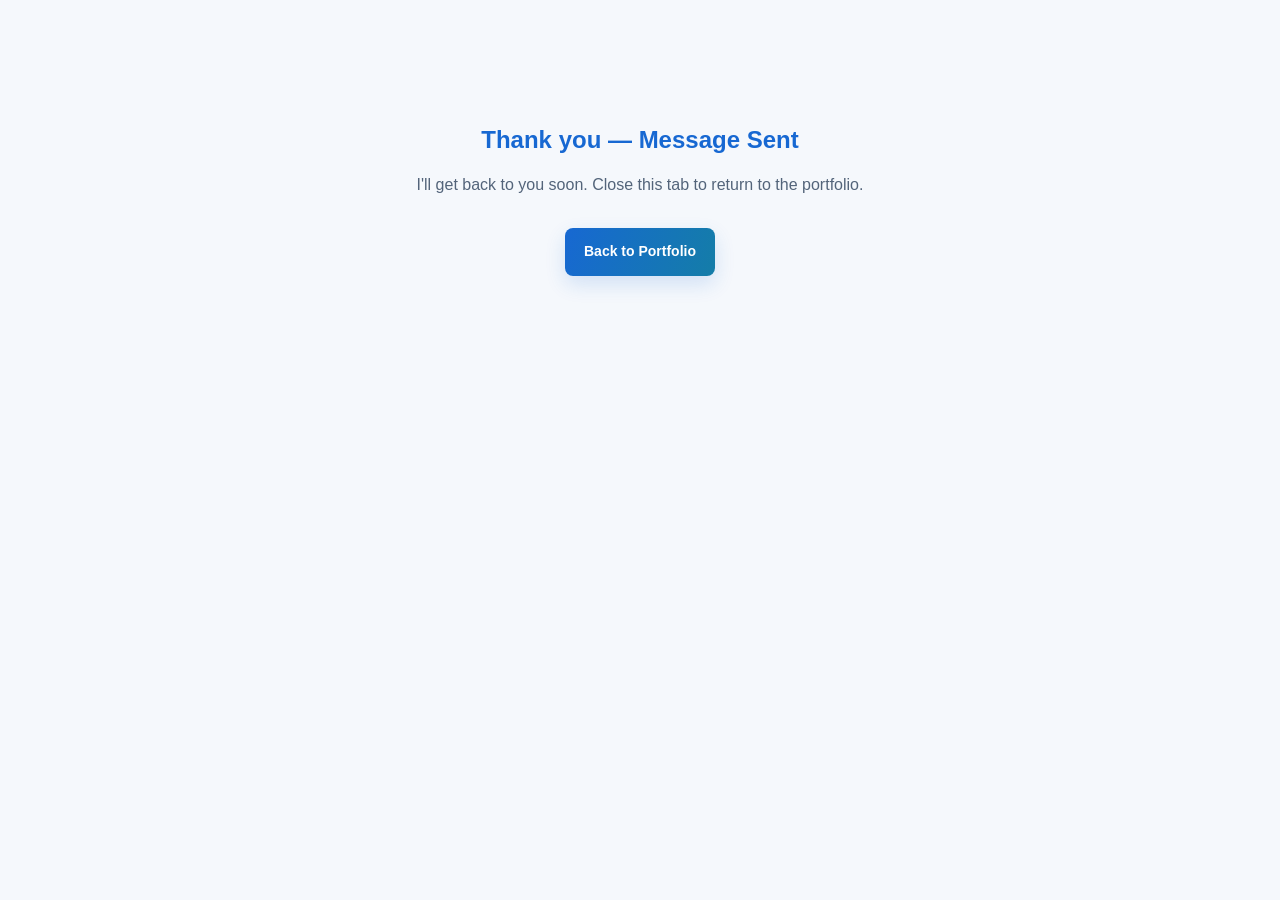
<file: success.html>
<!DOCTYPE html>
<html lang="en">
<head>
<meta charset="UTF-8">
<meta name="viewport" content="width=device-width, initial-scale=1.0">
<title>Message Sent</title>
<link rel="stylesheet" href="style.css">
</head>
<body>
<section style="padding:120px 10%;text-align:center;">
<h1 style="color:var(--primary);">Thank you — Message Sent</h1>
<p style="color:var(--text-light);margin-top:12px;">I'll get back to you soon. Close this tab to return to the portfolio.</p>
<a href="index.html" class="btn primary" style="margin-top:30px;display:inline-block;">Back to Portfolio</a>
</section>
</body>
</html>
</file>
<file: style.css>
/* ===========================
   ROOT VARIABLES
=========================== */

:root{
    --primary:#1768d2;
    --secondary:#6554c0;
    --accent:#0799a8;
    --bg:#f5f8fc;
    --card:#ffffff;
    --text:#122239;
    --text-light:#53647a;
    --muted:#758399;
    --border:#dce5ef;
    --glass:rgba(255,255,255,.82);
    --shadow:0 12px 34px rgba(27,52,84,.08);
    --content-width:1180px;
}

body.dark{
    --primary:#72b7ff;
    --secondary:#a69bf2;
    --accent:#62d4d7;
    --bg:#0d1724;
    --card:#142233;
    --text:#edf4fb;
    --text-light:#b0bfd0;
    --muted:#91a2b5;
    --border:#26394d;
    --glass:rgba(20,34,51,.88);
    --shadow:0 18px 40px rgba(0,0,0,.24);
}

/* ===========================
   GLOBAL
=========================== */

*{
    margin:0;
    padding:0;
    box-sizing:border-box;
    scroll-behavior:smooth;
}

body{
    font-family:'Poppins',sans-serif;
    background:var(--bg);
    color:var(--text);
    transition:.28s;
    overflow-x:hidden;
    -webkit-font-smoothing:antialiased;
    -moz-osx-font-smoothing:grayscale;
}

img{
    width:100%;
    display:block;
}

a{
    text-decoration:none;
}

section{
    padding:90px 10%;
}

.section-title{
    text-align:center;
    margin-bottom:60px;
}

.section-title h2{
    font-size:40px;
    color:var(--primary);
}

.section-title p{
    color:var(--text-light);
    margin-top:8px;
}

/* ===========================
   NAVBAR
=========================== */

header{
    position:fixed;
    top:0;
    left:0;
    width:100%;
    z-index:999;
    backdrop-filter:blur(10px);
    background:linear-gradient(180deg, rgba(255,255,255,0.6), rgba(255,255,255,0.4));
    border-bottom:1px solid rgba(16,24,40,0.04);
}

body.dark header{
    background:linear-gradient(180deg, rgba(7,16,40,0.7), rgba(7,16,40,0.5));
    border-bottom:1px solid rgba(255,255,255,0.04);
}

.navbar{

display:flex;
justify-content:space-between;
align-items:center;
padding:20px 10%;

}

.logo{

font-size:28px;
font-weight:700;
color:var(--primary);

}

.logo span{

color:var(--accent);

}

.nav-links{

display:flex;
list-style:none;
gap:30px;

}

.nav-links a{

font-weight:600;
color:var(--text);
transition:color .25s, transform .18s;
padding:6px 8px;
border-radius:8px;
}

.nav-links a:hover{

color:var(--primary);
transform:translateY(-2px);
}

.nav-links a.active{
  color:var(--primary);
  box-shadow:inset 0 -2px 0 var(--primary);
}

.nav-icons{

display:flex;
align-items:center;
gap:15px;

}

#theme-toggle{

width:45px;
height:45px;
border:none;
border-radius:50%;
cursor:pointer;
background:var(--card);
box-shadow:var(--shadow);
font-size:18px;
color:var(--primary);

}

.menu-btn{

display:none;
font-size:28px;
cursor:pointer;

}

/* ===========================
   HERO
=========================== */

.hero{
    position:relative;
    min-height:100vh;
    padding:120px 6%;
}

.hero-inner{
    position:relative;
    z-index:1;
    display:grid;
    grid-template-columns:1fr minmax(280px,420px);
    gap:58px;
    align-items:center;
    max-width:1240px;
    margin:0 auto;
}

.hero-blobs{
    position:absolute;
    inset:0;
    pointer-events:none;
    z-index:0;
}

.hero-left{
    max-width:720px;
}

.hero-badge{
    display:inline-flex;
    align-items:center;
    gap:8px;
    background:linear-gradient(90deg, rgba(6,182,212,0.08), rgba(59,130,246,0.04));
    color:var(--primary);
    padding:10px 14px;
    border-radius:999px;
    font-weight:700;
    font-size:13px;
    margin-bottom:18px;
    letter-spacing:.6px;
    backdrop-filter:blur(8px);
    border:1px solid rgba(59,130,246,0.15);
}

.hero-title{
    margin:0 0 18px 0;
    line-height:1.02;
    font-size:46px;
    font-weight:800;
}

.hero-title .muted{
    display:block;
    font-size:17px;
    font-weight:600;
    color:var(--text-light);
    margin-bottom:10px;
}

.hero-title .name{
    display:block;
    font-size:56px;
}

.gradient{
    background:linear-gradient(90deg, #06b6d4, #3b82f6);
    -webkit-background-clip:text;
    -webkit-text-fill-color:transparent;
    background-clip:text;
}

.subtitle-pills{
    display:flex;
    flex-wrap:wrap;
    gap:10px;
    margin-bottom:18px;
}

.pill{
    display:inline-flex;
    align-items:center;
    justify-content:center;
    padding:10px 16px;
    border-radius:999px;
    background:rgba(255,255,255,0.08);
    border:1px solid rgba(255,255,255,0.06);
    color:var(--text);
    font-weight:600;
    box-shadow:0 14px 40px rgba(2,6,23,0.08);
    transition:.3s;
}

.pill.active{
    background:linear-gradient(135deg, rgba(14,165,233,0.18), rgba(59,130,246,0.1));
    border-color:rgba(59,130,246,0.24);
    color:#0f172a;
    transform:translateY(-1px);
}

.hero-description{
    margin-top:0;
    color:var(--text-light);
    max-width:680px;
    font-size:16px;
    line-height:1.75;
}

.hero-buttons{
    margin-top:26px;
    display:flex;
    gap:14px;
    flex-wrap:wrap;
}

.btn{
    padding:14px 28px;
    border-radius:999px;
    font-weight:700;
    transition:.28s ease;
    display:inline-flex;
    align-items:center;
    gap:10px;
}

.primary{
    background:linear-gradient(135deg, var(--primary), var(--secondary));
    color:#fff;
    box-shadow:0 18px 40px rgba(79,70,229,.18);
}

.secondary{
    border:2px solid rgba(59,130,246,0.18);
    color:var(--primary);
    background:rgba(255,255,255,0.08);
}

.btn:hover{
    transform:translateY(-4px);
}

.hero-socials{
    margin-top:28px;
    display:flex;
    gap:14px;
}

.social{
    width:50px;
    height:50px;
    display:inline-flex;
    justify-content:center;
    align-items:center;
    border-radius:50%;
    background:rgba(255,255,255,0.08);
    backdrop-filter:blur(10px);
    border:1px solid rgba(255,255,255,0.08);
    box-shadow:0 12px 28px rgba(2,6,23,0.12);
    color:var(--text);
    transition:.3s ease, box-shadow .3s ease;
    position:relative;
}

.social:hover{
    transform:translateY(-6px);
    box-shadow:0 22px 48px rgba(59,130,246,0.22);
}

.social::after{
    content:attr(data-tooltip);
    position:absolute;
    bottom:-40px;
    left:50%;
    transform:translateX(-50%) scale(0.9);
    opacity:0;
    pointer-events:none;
    background:rgba(15,23,42,0.92);
    color:#fff;
    padding:6px 10px;
    border-radius:999px;
    font-size:12px;
    white-space:nowrap;
    transition:.2s ease;
}

.social:hover::after{
    opacity:1;
    transform:translateX(-50%) scale(1);
}

.social .icon{font-size:18px;}


.blob{
    position:absolute;
    border-radius:50%;
    filter:blur(80px);
    opacity:.65;
}

.b1{
    width:260px;
    height:260px;
    background:radial-gradient(circle at 30% 30%, rgba(59,130,246,0.4), transparent 60%);
    top:10%;
    left:10%;
}

.b2{
    width:220px;
    height:220px;
    background:radial-gradient(circle at 50% 50%, rgba(6,182,212,0.35), transparent 55%);
    bottom:14%;
    right:20%;
}

.b3{
    width:180px;
    height:180px;
    background:radial-gradient(circle at 40% 40%, rgba(59,130,246,0.24), transparent 55%);
    top:38%;
    right:6%;
}

.primary{
    background:linear-gradient(135deg,var(--primary),var(--secondary));
    color:#fff;
    box-shadow:0 18px 40px rgba(79,70,229,.18);
}

.secondary{
    border:2px solid rgba(59,130,246,0.18);
    color:var(--primary);
    background:rgba(255,255,255,0.08);
}

.btn:hover{
    transform:translateY(-4px);
}

/* Disabled GitHub buttons (when repo not available) */
.btn.disabled,
.btn[aria-disabled="true"]{
   opacity:.62;
   pointer-events:none;
   transform:none !important;
   cursor:not-allowed;
}

.btn.disabled:hover{ transform:none; }

/* legacy social-icons block removed to avoid conflict with hero-socials */

/* ===========================
   PROFILE CARD
=========================== */

.profile-card{
    width:390px;
    height:390px;
    margin:auto;
    padding:18px;
    border-radius:28px;
    position:relative;
    background:linear-gradient(180deg, rgba(255,255,255,0.08), rgba(255,255,255,0.04));
    border:1px solid rgba(255,255,255,0.08);
    box-shadow:0 24px 60px rgba(2,6,23,0.22);
    backdrop-filter:blur(14px);
}

.profile-card::before{
    content:'';
    position:absolute;
    inset:8px;
    border-radius:22px;
    background:rgba(59,130,246,0.08);
    filter:blur(28px);
    opacity:0.7;
}

.profile-card .profile-glow{
    position:absolute;
    inset:18px;
    border-radius:20px;
    box-shadow:0 0 90px rgba(14,165,233,0.2), 0 0 150px rgba(59,130,246,0.1);
    pointer-events:none;
}

.profile-card img{
    width:100%;
    height:100%;
    object-fit:cover;
    border-radius:20px;
    position:relative;
    z-index:2;
    transform:translateY(0);
    animation:floating 6s ease-in-out infinite;
    border:5px solid rgba(59,130,246,0.16);
}

@keyframes floating{
    0%{transform:translateY(0) rotate(-1deg);}
    50%{transform:translateY(-12px) rotate(1deg);}
    100%{transform:translateY(0) rotate(-1deg);}
}

/* ===========================
   ABOUT
=========================== */

.about-container{

display:grid;
grid-template-columns:2fr 1fr;
gap:40px;

}

.about-card{

padding:30px;
background:var(--card);
border-radius:18px;
box-shadow:var(--shadow);

}

.about-card p{

line-height:2;
color:var(--text-light);

}

.quick-info{

display:grid;
gap:25px;

}

.info-box{

background:var(--card);
padding:22px;
text-align:center;
border-radius:12px;
box-shadow:var(--shadow);

}

.info-box i{

font-size:35px;
color:var(--primary);
margin-bottom:15px;

}

.info-box h4{

margin-bottom:10px;

}

/* ===========================
   EDUCATION
=========================== */

.timeline{

position:relative;
margin-top:40px;

}

.timeline::before{

content:"";
position:absolute;
left:30px;
top:0;
width:4px;
height:100%;
background:var(--primary);

}

.timeline-item{

display:flex;
margin-bottom:50px;
position:relative;

}

.timeline-icon{

width:60px;
height:60px;
border-radius:50%;
background:var(--primary);
display:flex;
justify-content:center;
align-items:center;
color:#fff;
font-size:22px;
z-index:2;

}

.timeline-content{

margin-left:30px;
background:var(--card);
padding:30px;
border-radius:20px;
box-shadow:var(--shadow);
flex:1;

}

.timeline-content span{

display:inline-block;
margin:15px 0;
color:var(--accent);
font-weight:600;

}
/* ===========================
   SKILLS
=========================== */

.skills-container{
display:grid;
grid-template-columns:repeat(2,1fr);
gap:35px;
}

.skill-card{
background:var(--card);
padding:35px;
border-radius:20px;
box-shadow:var(--shadow);
transition:.3s;
}

.skill-card:hover{
transform:translateY(-8px);
}

.skill-card h3{
margin-bottom:25px;
color:var(--primary);
}

.skill{
margin-bottom:20px;
}

.skill span{
display:block;
margin-bottom:8px;
font-weight:600;
}

.progress{
height:12px;
background:#e2e8f0;
border-radius:50px;
overflow:hidden;
}

.progress div{
height:100%;
background:linear-gradient(90deg,var(--primary),var(--accent));
border-radius:50px;
animation:progress 2s ease;
}

@keyframes progress{
from{
width:0;
}
}

/* ===========================
   PROJECTS
=========================== */

.project-grid{
display:grid;
grid-template-columns:repeat(auto-fit,minmax(340px,1fr));
gap:42px;
}

.project-card{
background:var(--card);
border-radius:14px;
overflow:hidden;
box-shadow:var(--shadow);
transition:transform .28s, box-shadow .28s, border-color .28s;
position:relative;
}

.project-card:hover{
   transform:translateY(-8px) scale(1.004);
   box-shadow:0 18px 40px rgba(79,70,229,0.12), 0 0 18px rgba(124,58,237,0.08);
   border:1px solid rgba(124,58,237,0.08);
}

.project-card:hover::after{
   content:'';
   position:absolute;
   inset:0;
   pointer-events:none;
   border-radius:14px;
   box-shadow:0 0 36px rgba(79,70,229,0.06);
}

/* Project thumbnail wrapper for responsive images, overlay and hover zoom */
.project-thumb{
   position:relative;
   overflow:hidden;
   max-height:260px;
}

.project-thumb img{
   width:100%;
   height:260px;
   object-fit:cover;
   display:block;
   transition:transform .7s cubic-bezier(.2,.8,.2,1);
}

.project-card:hover .project-thumb img{
   transform:scale(1.06);
}

/* dark gradient overlay */
.project-thumb::after{
   content:'';
   position:absolute;
   left:0;right:0;top:0;bottom:0;
   background:linear-gradient(180deg, rgba(0,0,0,0.08), rgba(0,0,0,0.28));
   pointer-events:none;
}

body.dark .project-thumb::after{
   background:linear-gradient(180deg, rgba(0,0,0,0.25), rgba(0,0,0,0.6));
}

/* subtle blurred strip behind project title */
.project-content{ position:relative; }
.project-content h3{ position:relative; z-index:2; display:inline-block; padding:6px 12px; border-radius:8px; }
.project-content h3::before{
   content:'';
   position:absolute;
   left:-6px; right:-6px; top:50%;
   height:44%;
   background:rgba(255,255,255,0.02);
   filter:blur(6px);
   z-index:1;
   border-radius:8px;
}

.project-card img{
height:220px;
object-fit:cover;
}

.project-content{
padding:26px;
}

.project-content h3{
margin-bottom:12px;
color:var(--primary);
font-size:20px;
font-weight:700;
letter-spacing:0.2px;
}

.project-content p{
color:var(--text-light);
line-height:1.8;
margin-bottom:16px;
font-size:15px;
}

/* Project meta: tech stack and status */
.project-meta{
   display:flex;
   align-items:center;
   justify-content:space-between;
   gap:12px;
   margin-top:6px;
   margin-bottom:10px;
}

.tech-stack{display:flex;gap:8px;flex-wrap:wrap;align-items:center}
.tech-stack span{background:var(--card);padding:6px 10px;border-radius:999px;border:1px solid var(--border);font-size:12px;color:var(--text-light)}

.status-badge{font-weight:700;padding:6px 10px;border-radius:999px;font-size:12px}
.status-completed{background:linear-gradient(90deg, rgba(34,197,94,0.12), rgba(34,197,94,0.04));color:rgb(4,120,87);}
.status-inprogress{background:linear-gradient(90deg, rgba(59,130,246,0.08), rgba(99,102,241,0.04));color:rgb(59,130,246);}
.status-soon{background:linear-gradient(90deg, rgba(234,88,12,0.08), rgba(234,88,12,0.04));color:rgb(234,88,12);}

.project-buttons{
display:flex;
gap:15px;
}

/* ===========================
   ACHIEVEMENTS
=========================== */

.achievement-grid{
display:grid;
grid-template-columns:repeat(auto-fit,minmax(220px,1fr));
gap:30px;
}

.achievement-card{
background:var(--card);
padding:28px;
text-align:center;
border-radius:14px;
box-shadow:var(--shadow);
transition:.25s;
}

.achievement-card:hover{
transform:translateY(-6px);
}

.achievement-card i{
font-size:45px;
margin-bottom:20px;
color:var(--primary);
}

.achievement-card h3{
font-size:30px;
margin-bottom:10px;
}

/* ===========================
   CONTACT
=========================== */

.contact-container{
display:grid;
grid-template-columns:1fr 1fr;
gap:28px;
}

.contact-info,
.contact-form{
background:var(--card);
padding:24px;
border-radius:12px;
box-shadow:var(--shadow);
}

.contact-info h3{
margin-bottom:20px;
color:var(--primary);
}

.contact-info p{
margin-bottom:18px;
color:var(--text-light);
}

.contact-info i{
margin-right:10px;
color:var(--primary);
}

.contact-form input,
.contact-form textarea{
width:100%;
padding:12px;
margin-bottom:14px;
border:1px solid var(--border);
border-radius:8px;
font-family:Poppins;
background:transparent;
color:var(--text);
}

/* Form status messages (success / error) */
.form-status{
   margin-top:8px;
   padding:12px 14px;
   border-radius:10px;
   font-weight:600;
}

.form-status.success{
   background:linear-gradient(90deg, rgba(34,197,94,0.12), rgba(34,197,94,0.06));
   color:rgb(4,120,87);
}

.form-status.error{
   background:linear-gradient(90deg, rgba(239,68,68,0.08), rgba(239,68,68,0.04));
   color:rgb(153,27,27);
}

.form-status.pending{
   background:linear-gradient(90deg, rgba(59,130,246,0.12), rgba(59,130,246,0.06));
   color:rgb(30,58,138);
}

.contact-form button{
border:none;
cursor:pointer;
}

/* ===========================
   FOOTER
=========================== */

footer{
margin-top:80px;
padding:40px;
text-align:center;
background:var(--card);
box-shadow:0 -5px 20px rgba(0,0,0,.08);
}

footer h2{
color:var(--primary);
margin-bottom:10px;
}

footer p{
color:var(--text-light);
margin-top:8px;
}

/* ===========================
   SCROLL BUTTON
=========================== */

#scrollTop{
position:fixed;
bottom:30px;
right:30px;
width:50px;
height:50px;
background:var(--primary);
color:#fff;
display:flex;
align-items:center;
justify-content:center;
border-radius:50%;
font-size:20px;
text-decoration:none;
box-shadow:var(--shadow);
opacity:0;
pointer-events:none;
transition:.3s;
}

#scrollTop.active{
opacity:1;
pointer-events:auto;
}

/* ===========================
   RESPONSIVE
=========================== */

@media(max-width:992px){

.hero{padding:64px 6%;}

.hero-inner{grid-template-columns:1fr;}
.hero-left{text-align:left;}
.hero-right{order:-1;text-align:center;}

.profile-card{width:260px;height:260px;margin:0 auto;}

.about-container,
.skills-container,
.contact-container{
grid-template-columns:1fr;
}

.nav-links{
display:none;
}

.menu-btn{
display:block;
}

.timeline::before{
display:none;
}

.timeline-item{
flex-direction:column;
}

   .timeline-content{
   margin-left:0;
   margin-top:18px;
   }

}

/* Mobile drawer styles */
#mobile-drawer{
    position:fixed;
    inset:0;
    display:flex;
    justify-content:flex-end;
    z-index:999;
    transform:translateX(100%);
    opacity:0;
    visibility:hidden;
    pointer-events:none;
    transition:opacity .28s ease, visibility .28s ease;
}

#mobile-drawer::before{
    content:'';
    position:absolute;
    inset:0;
    background:rgba(5,12,34,0.45);
    backdrop-filter:blur(10px);
    opacity:0;
    transition:opacity .28s ease;
    pointer-events:none;
}

#mobile-drawer.active{
    transform:translateX(0);
    opacity:1;
    visibility:visible;
    pointer-events:auto;
}

#mobile-drawer.active::before{
    opacity:1;
}

.mobile-drawer{
    position:relative;
    width:320px;
    max-width:85%;
    height:100%;
    background:rgba(10,16,36,0.88);
    border-left:1px solid rgba(255,255,255,0.08);
    box-shadow:-24px 40px 80px rgba(0,0,0,0.25);
    transform:translateX(0);
    transition:transform .35s cubic-bezier(0.22,1,0.36,1);
    pointer-events:auto;
    display:flex;
    flex-direction:column;
    padding:28px 24px;
    border-top-left-radius:24px;
    border-bottom-left-radius:24px;
}

.drawer-close{
    border:none;
    background:rgba(255,255,255,0.06);
    color:#fff;
    align-self:flex-end;
    width:42px;
    height:42px;
    border-radius:50%;
    font-size:20px;
    cursor:pointer;
    transition:.25s ease;
}

.drawer-close:hover{
    transform:scale(1.05);
    background:rgba(255,255,255,0.12);
}

.drawer-nav{
    margin-top:28px;
    display:flex;
    flex-direction:column;
    gap:16px;
}

.drawer-nav a{
    display:flex;
    align-items:center;
    gap:14px;
    color:#f8fafc;
    text-decoration:none;
    font-size:17px;
    padding:14px 16px;
    border-radius:16px;
    transition:.28s ease;
}

.drawer-nav a:hover,
.drawer-nav a:focus{
    background:rgba(255,255,255,0.08);
}

.drawer-nav a i{
    width:28px;
    text-align:center;
    color:#38bdf8;
}

@media(max-width:768px){

section{
padding:60px 6%;
}

.hero{
    padding:80px 6% 60px 6%;
}

.hero-inner{
    gap:40px;
}

.hero-left{
    text-align:center;
    max-width:100%;
}

.hero-right{
    order:-1;
    text-align:center;
}

.hero-badge{
    justify-content:center;
    margin-left:auto;
    margin-right:auto;
    display:inline-flex;
}

.hero-title{
    font-size:32px;
    margin-bottom:16px;
}

.hero-title .name{
    font-size:40px;
}

.subtitle-pills{
    justify-content:center;
    gap:8px;
    margin-bottom:20px;
}

.pill{
    padding:8px 14px;
    font-size:14px;
}

.hero-description{
    max-width:100%;
    text-align:center;
    font-size:15px;
    margin:16px auto;
}

.hero-buttons{
    flex-direction:column;
    gap:12px;
    margin-top:22px;
}

.btn{
    width:100%;
    text-align:center;
    justify-content:center;
    padding:12px 24px;
}

.hero-socials{
    justify-content:center;
    gap:12px;
    margin-top:24px;
}

.profile-card{
    width:240px;
    height:240px;
}

.section-title h2{
    font-size:26px;
}

.about-container{
    text-align:center;
}

.about-card{
    padding:24px;
}

.quick-info{
    gap:20px;
}

.info-box{
    padding:18px;
}

.skills-container{
    grid-template-columns:repeat(2,1fr);
    gap:24px;
}

.skill-card{
    padding:20px;
}

.project-grid{
    grid-template-columns:1fr;
    gap:24px;
}

.project-thumb img{
    height:200px;
}

.project-card{
    padding:18px;
}

.achievement-grid{
    grid-template-columns:1fr 1fr;
    gap:20px;
}

.achievement-card{
    padding:20px;
}

.contact-container{
    grid-template-columns:1fr;
    gap:24px;
}

.contact-form input,
.contact-form textarea{
    padding:10px;
    margin-bottom:12px;
}

footer{
    text-align:center;
    padding:30px;
}

}

@media(max-width:600px){

section{
    padding:50px 5%;
}

.hero{
    padding:70px 5% 50px 5%;
}

.hero-inner{
    gap:30px;
}

.hero-title{
    font-size:28px;
}

.hero-title .name{
    font-size:34px;
}

.subtitle-pills{
    gap:6px;
}

.pill{
    padding:7px 12px;
    font-size:13px;
}

.hero-description{
    font-size:14px;
    line-height:1.6;
}

.btn{
    padding:11px 20px;
    font-size:14px;
}

.profile-card{
    width:200px;
    height:200px;
}

.section-title h2{
    font-size:24px;
}

.section-title p{
    font-size:13px;
}

.skills-container{
    grid-template-columns:1fr;
    gap:20px;
}

.achievement-grid{
    grid-template-columns:1fr;
}

.drawer-nav a{
    font-size:15px;
    padding:12px 14px;
}

}

@media(max-width:480px){

section{
    padding:40px 4%;
}

.hero{
    padding:60px 4% 40px 4%;
    min-height:auto;
}

.hero-inner{
    gap:25px;
    max-width:100%;
}

.hero-badge{
    font-size:12px;
    padding:8px 12px;
}

.hero-title{
    font-size:26px;
    margin-bottom:12px;
}

.hero-title .muted{
    font-size:14px;
    margin-bottom:6px;
}

.hero-title .name{
    font-size:32px;
}

.subtitle-pills{
    gap:5px;
    margin-bottom:14px;
}

.pill{
    padding:6px 10px;
    font-size:12px;
}

.hero-description{
    font-size:13px;
    line-height:1.5;
    margin:12px auto;
}

.hero-buttons{
    gap:10px;
    margin-top:18px;
}

.btn{
    padding:10px 18px;
    font-size:13px;
    gap:6px;
}

.emoji{
    font-size:14px;
}

.hero-socials{
    gap:10px;
    margin-top:18px;
}

.social{
    width:44px;
    height:44px;
    font-size:16px;
}

.profile-card{
    width:180px;
    height:180px;
    padding:12px;
}

.profile-card img{
    border-radius:16px;
}

.section-title h2{
    font-size:22px;
}

.section-title p{
    font-size:12px;
}

.about-card p{
    font-size:13px;
    line-height:1.6;
}

.info-box{
    padding:16px;
}

.info-box i{
    font-size:28px;
    margin-bottom:10px;
}

.info-box h4{
    font-size:14px;
    margin-bottom:6px;
}

.info-box p{
    font-size:12px;
}

.skill-card{
    padding:18px;
}

.skill-card h3{
    font-size:16px;
    margin-bottom:14px;
}

.skill{
    margin-bottom:12px;
}

.skill span{
    font-size:12px;
}

.project-card{
    padding:14px;
}

.project-thumb img{
    height:160px;
}

.project-content{
    padding:16px;
}

.project-content h3{
    font-size:16px;
    margin-bottom:8px;
}

.project-content p{
    font-size:13px;
    margin-bottom:12px;
}

.project-buttons{
    gap:10px;
}

.project-buttons a{
    font-size:12px;
    padding:8px 12px;
}

.achievement-card{
    padding:18px;
}

.achievement-card i{
    font-size:36px;
    margin-bottom:12px;
}

.achievement-card h3{
    font-size:16px;
}

.achievement-card p{
    font-size:12px;
}

.timeline-item{
    padding:20px;
}

.timeline-icon{
    min-width:40px;
}

.timeline-icon i{
    font-size:24px;
}

.timeline-content h3{
    font-size:16px;
}

.timeline-content h4{
    font-size:14px;
}

.timeline-content p{
    font-size:12px;
    line-height:1.5;
}

.contact-info h3{
    font-size:18px;
}

.contact-info p{
    font-size:12px;
    margin-bottom:12px;
}

.contact-form input,
.contact-form textarea{
    font-size:14px;
    padding:9px;
}

#form-status{
    font-size:12px;
    padding:10px 12px;
}

.drawer-nav{
    gap:12px;
    margin-top:20px;
}

.drawer-nav a{
    font-size:14px;
    padding:11px 12px;
    gap:12px;
}

.drawer-nav a i{
    font-size:16px;
}

}

@media(max-width:375px){

section{
    padding:35px 4%;
}

.hero{
    padding:50px 4% 35px 4%;
}

.hero-inner{
    gap:20px;
}

.hero-badge{
    font-size:11px;
    padding:7px 10px;
    gap:6px;
}

.badge-icon{
    font-size:14px;
}

.hero-title{
    font-size:24px;
    margin-bottom:10px;
}

.hero-title .muted{
    font-size:13px;
}

.hero-title .name{
    font-size:30px;
}

.subtitle-pills{
    gap:4px;
    margin-bottom:12px;
}

.pill{
    padding:5px 9px;
    font-size:11px;
}

.hero-description{
    font-size:12px;
    line-height:1.5;
    margin:10px auto;
}

.hero-buttons{
    gap:8px;
    margin-top:16px;
}

.btn{
    padding:9px 16px;
    font-size:12px;
    gap:5px;
}

.primary,
.secondary{
    border-radius:12px;
}

.hero-socials{
    gap:8px;
    margin-top:16px;
}

.social{
    width:40px;
    height:40px;
    font-size:14px;
}

.social::after{
    font-size:10px;
    padding:4px 8px;
    bottom:-32px;
}

.profile-card{
    width:160px;
    height:160px;
    padding:10px;
    border-radius:24px;
}

.profile-card img{
    border-radius:14px;
}

.navbar{
    padding:12px 4%;
}

.logo{
    font-size:18px;
}

.menu-btn{
    font-size:24px;
}

.section-title h2{
    font-size:20px;
}

.section-title p{
    font-size:11px;
}

.about-card{
    padding:16px;
}

.about-card h3{
    font-size:16px;
}

.about-card p{
    font-size:12px;
    line-height:1.5;
}

.info-box{
    padding:12px;
}

.info-box i{
    font-size:24px;
    margin-bottom:8px;
}

.skill-card h3{
    font-size:14px;
}

.project-content h3{
    font-size:14px;
}

.project-content p{
    font-size:12px;
}

.tech-stack span{
    font-size:10px;
    padding:4px 8px;
}

footer{
    padding:20px;
}

footer h2{
    font-size:18px;
}

footer p{
    font-size:12px;
}

#scrollTop{
    width:42px;
    height:42px;
    font-size:18px;
    bottom:20px;
    right:20px;
}

}

@media(max-width:320px){

section{
    padding:30px 3%;
}

.hero{
    padding:40px 3% 30px 3%;
}

.hero-inner{
    gap:18px;
}

.navbar{
    padding:10px 3%;
}

.logo{
    font-size:16px;
}

.hero-badge{
    font-size:10px;
    padding:6px 8px;
}

.hero-title{
    font-size:22px;
}

.hero-title .muted{
    font-size:12px;
}

.hero-title .name{
    font-size:28px;
}

.subtitle-pills{
    gap:3px;
}

.pill{
    padding:4px 8px;
    font-size:10px;
}

.hero-description{
    font-size:11px;
    line-height:1.4;
}

.btn{
    padding:8px 14px;
    font-size:11px;
}

.emoji{
    font-size:12px;
}

.social{
    width:38px;
    height:38px;
    font-size:13px;
}

.profile-card{
    width:150px;
    height:150px;
}

.section-title h2{
    font-size:18px;
}

.section-title p{
    font-size:10px;
}

.about-card{
    padding:14px;
}

.skill-card{
    padding:14px;
}

.project-card{
    padding:12px;
}

.achievement-card{
    padding:16px;
}

.contact-form input,
.contact-form textarea{
    padding:8px;
    font-size:13px;
}

}

/* Refined portfolio system */

html{
    scroll-behavior:smooth;
    scroll-padding-top:92px;
}

body{
    font-family:'DM Sans',sans-serif;
    background:var(--bg);
    color:var(--text);
    line-height:1.65;
    transition:background-color .25s ease,color .25s ease;
}

h1,h2,h3,h4,.logo{
    font-family:'Space Grotesk',sans-serif;
    letter-spacing:0;
}

a{color:inherit;}

a:focus-visible,
button:focus-visible,
input:focus-visible,
textarea:focus-visible{
    outline:3px solid var(--accent);
    outline-offset:3px;
}

section{
    padding:92px max(20px,calc((100vw - var(--content-width))/2));
    scroll-margin-top:88px;
}

header{
    z-index:1000;
    background:color-mix(in srgb,var(--bg) 88%,transparent);
    border-bottom:1px solid var(--border);
    box-shadow:0 3px 18px rgba(18,34,57,.04);
    backdrop-filter:blur(16px);
}

.navbar{
    width:min(100%,var(--content-width));
    min-height:76px;
    margin:0 auto;
    padding:12px 22px;
}

.logo{
    flex:none;
    font-size:25px;
    font-weight:700;
}

.nav-links{gap:8px;}

.nav-links a{
    display:inline-flex;
    align-items:center;
    min-height:42px;
    padding:8px 11px;
    font-size:14px;
    font-weight:600;
}

.nav-links a.active{
    box-shadow:inset 0 -2px 0 var(--primary);
}

.nav-icons{gap:10px;}

#theme-toggle,.menu-btn{
    display:inline-flex;
    align-items:center;
    justify-content:center;
    width:42px;
    height:42px;
    border:1px solid var(--border);
    border-radius:12px;
    background:var(--card);
    color:var(--text);
    box-shadow:none;
    font-size:17px;
    cursor:pointer;
}

.menu-btn{display:none;}

.hero{
    display:flex;
    align-items:center;
    min-height:100svh;
    padding:112px 24px 58px;
    background:linear-gradient(128deg,var(--bg) 0%,#edf6ff 67%,#f3f0ff 100%);
}

body.dark .hero{
    background:linear-gradient(128deg,#0d1724 0%,#10273a 67%,#211f39 100%);
}

.hero-inner{
    width:min(100%,var(--content-width));
    grid-template-columns:minmax(0,1.08fr) minmax(270px,.82fr);
    gap:clamp(34px,6vw,82px);
}

.hero-left{max-width:660px;}

.hero-badge{
    gap:9px;
    margin-bottom:22px;
    padding:8px 13px;
    border:1px solid color-mix(in srgb,var(--accent) 25%,var(--border));
    border-radius:8px;
    background:color-mix(in srgb,var(--accent) 8%,var(--card));
    color:var(--primary);
    font-size:12px;
}

.badge-icon{font-size:16px;}

.hero-title{
    margin-bottom:18px;
    font-size:58px;
    line-height:1.06;
}

.hero-title .muted{
    margin-bottom:7px;
    color:var(--text-light);
    font-size:20px;
}

.hero-title .name{font-size:66px;}

.gradient{
    background:linear-gradient(105deg,#087eaa 3%,#1768d2 60%,#6554c0 100%);
    -webkit-background-clip:text;
    background-clip:text;
}

body.dark .gradient{
    background:linear-gradient(105deg,#61d4d7 3%,#72b7ff 60%,#b4a9ff 100%);
    -webkit-background-clip:text;
    background-clip:text;
}

.subtitle-pills{gap:8px;margin-bottom:20px;}

.pill{
    min-height:36px;
    padding:7px 12px;
    border:1px solid var(--border);
    border-radius:7px;
    background:var(--card);
    box-shadow:none;
    color:var(--text-light);
    font-size:13px;
    transition:background-color .2s ease,border-color .2s ease,color .2s ease;
}

.pill.active{
    border-color:color-mix(in srgb,var(--primary) 36%,var(--border));
    background:color-mix(in srgb,var(--primary) 10%,var(--card));
    color:var(--primary);
    transform:none;
}

.hero-description{
    max-width:620px;
    color:var(--text-light);
    font-size:16px;
    line-height:1.8;
}

.hero-buttons{gap:12px;margin-top:24px;}

.btn{
    min-height:48px;
    padding:12px 19px;
    border-radius:8px;
    font-size:14px;
    transition:transform .2s ease,box-shadow .2s ease,background-color .2s ease;
}

.primary{
    background:linear-gradient(110deg,#1768d2,#147da8);
    box-shadow:0 8px 20px rgba(23,104,210,.16);
}

.secondary{
    border:1px solid var(--border);
    background:var(--card);
    color:var(--text);
}

.btn:hover{transform:translateY(-2px);}

.hero-socials{gap:10px;margin-top:22px;}

.social{
    width:42px;
    height:42px;
    border:1px solid var(--border);
    border-radius:10px;
    background:var(--card);
    box-shadow:none;
    color:var(--text-light);
}

.social:hover{
    transform:translateY(-2px);
    border-color:var(--primary);
    color:var(--primary);
    box-shadow:0 6px 16px rgba(23,104,210,.12);
}

.social::after{display:none;}

.hero-blobs{display:none;}

.profile-card{
    width:min(100%,390px);
    height:auto;
    aspect-ratio:auto;
    margin:0 auto;
    padding:9px;
    overflow:visible;
    border:1px solid var(--border);
    border-radius:18px;
    background:var(--card);
    box-shadow:0 24px 58px rgba(18,34,57,.15);
    backdrop-filter:none;
}

.profile-card::before{display:none;}

.profile-card .profile-glow{display:none;}

.profile-card img{
    display:block;
    width:100%;
    height:auto;
    aspect-ratio:1079 / 1254;
    object-fit:contain;
    object-position:center;
    border:0;
    border-radius:12px;
    animation:none;
    transform:none;
}

.section-title{margin-bottom:42px;}

.section-title h2{
    color:var(--text);
    font-size:34px;
    line-height:1.2;
}

.section-title p{
    color:var(--primary);
    font-size:14px;
    font-weight:600;
}

.about-container{
    grid-template-columns:minmax(0,1.3fr) minmax(250px,.8fr);
    gap:22px;
}

.about-card,.info-box,.timeline-content,.skill-card,.project-card,.achievement-card,.contact-info,.contact-form{
    border:1px solid var(--border);
    border-radius:12px;
    background:var(--card);
    box-shadow:var(--shadow);
}

.about-card{padding:30px;}

.about-card h3{margin-bottom:12px;font-size:21px;}

.about-card p{color:var(--text-light);line-height:1.8;}

.quick-info{grid-template-columns:repeat(2,minmax(0,1fr));gap:12px;}

.info-box{
    min-width:0;
    padding:18px 14px;
    text-align:left;
    box-shadow:none;
}

.info-box i{margin-bottom:9px;color:var(--accent);font-size:22px;}

.info-box h4{margin-bottom:5px;font-size:14px;}

.info-box p{color:var(--text-light);font-size:13px;overflow-wrap:anywhere;}

.timeline{max-width:900px;margin:0 auto;}

.timeline::before{
    left:27px;
    width:2px;
    background:color-mix(in srgb,var(--primary) 35%,var(--border));
}

.timeline-item{gap:18px;margin-bottom:24px;}

.timeline-icon{
    flex:none;
    width:56px;
    height:56px;
    border:4px solid var(--bg);
    background:var(--primary);
    font-size:20px;
}

.timeline-content{
    margin:0;
    padding:23px 26px;
    box-shadow:none;
}

.timeline-content h3{font-size:19px;line-height:1.35;}

.timeline-content h4{margin-top:5px;color:var(--primary);font-size:15px;}

.timeline-content p{margin-top:10px;color:var(--text-light);}

.timeline-content span{
    margin:10px 0 0;
    padding:4px 9px;
    border-radius:6px;
    background:color-mix(in srgb,var(--accent) 10%,var(--card));
    color:var(--accent);
    font-size:13px;
}

.skills-container{
    grid-template-columns:repeat(3,minmax(0,1fr));
    gap:16px;
}

.skill-card{
    min-width:0;
    padding:24px;
    box-shadow:none;
    transition:transform .2s ease,border-color .2s ease,box-shadow .2s ease;
}

.skill-card:hover{
    transform:translateY(-3px);
    border-color:color-mix(in srgb,var(--primary) 40%,var(--border));
    box-shadow:var(--shadow);
}

.skill-card h3{margin-bottom:20px;color:var(--text);font-size:19px;}

.skill{margin-bottom:15px;}

.skill span{margin-bottom:6px;color:var(--text-light);font-size:14px;}

.progress{height:7px;background:color-mix(in srgb,var(--border) 65%,var(--card));}

.progress div{background:linear-gradient(90deg,var(--primary),var(--accent));}

.skill-tags{display:grid;gap:12px;list-style:none;}

.skill-tags li{
    display:flex;
    align-items:center;
    gap:10px;
    min-height:40px;
    padding:8px 10px;
    border:1px solid var(--border);
    border-radius:8px;
    color:var(--text-light);
    font-size:13px;
}

.skill-tags i{width:18px;color:var(--accent);text-align:center;}

.project-grid{
    grid-template-columns:repeat(2,minmax(0,1fr));
    gap:18px;
}

.project-card{
    min-width:0;
    padding:0;
    border-radius:12px;
    box-shadow:none;
    transition:transform .22s ease,border-color .22s ease,box-shadow .22s ease;
}

.project-card:hover{
    transform:translateY(-4px);
    border-color:color-mix(in srgb,var(--primary) 40%,var(--border));
    box-shadow:var(--shadow);
}

.project-card:hover::after{display:none;}

.project-thumb{height:auto;aspect-ratio:16 / 9;background:#edf4fa;}

.project-thumb img{
    width:100%;
    height:100%;
    max-height:none;
    object-fit:cover;
    transition:transform .35s ease;
}

.project-card:hover .project-thumb img{transform:scale(1.025);}

.project-thumb::after{display:none;}

.project-content{padding:21px;}

.project-content h3{
    display:block;
    margin:0 0 13px;
    padding:0;
    color:var(--text);
    font-size:19px;
    line-height:1.3;
}

.project-content h3::before{display:none;}

.project-meta{
    align-items:flex-start;
    justify-content:flex-start;
    flex-wrap:wrap;
}

.tech-stack{gap:6px;}

.tech-stack span{
    padding:4px 8px;
    border-color:var(--border);
    background:var(--bg);
    font-size:11px;
}

.status-badge{padding:5px 8px;font-size:11px;}

.status-inprogress{background:color-mix(in srgb,#d28a22 12%,var(--card));color:#a76b0b;}

body.dark .status-inprogress{color:#f2bd66;}

.status-completed{background:color-mix(in srgb,#21865b 12%,var(--card));color:#19764e;}

body.dark .status-completed{color:#70d2a4;}

.project-content p{margin:12px 0 16px;color:var(--text-light);font-size:14px;line-height:1.7;}

.project-buttons{flex-wrap:wrap;gap:9px;}

.project-buttons .btn{min-height:40px;padding:8px 12px;font-size:12px;}

.btn.disabled,.btn[aria-disabled="true"]{opacity:.68;}

.achievement-grid{grid-template-columns:repeat(4,minmax(0,1fr));gap:14px;}

.achievement-card{
    padding:22px;
    box-shadow:none;
}

.achievement-card i{color:var(--accent);font-size:24px;}

.achievement-card h3{margin:10px 0 6px;font-size:16px;}

.achievement-card p{color:var(--text-light);font-size:13px;}

.contact-container{
    grid-template-columns:minmax(0,.9fr) minmax(0,1.1fr);
    align-items:stretch;
    gap:18px;
}

.contact-info,.contact-form{padding:25px;}

.contact-info{box-shadow:none;}

.contact-info h3{margin-bottom:12px;color:var(--text);font-size:21px;}

.contact-info p{color:var(--text-light);overflow-wrap:anywhere;}

.contact-info a{color:var(--primary);overflow-wrap:anywhere;}

.contact-info i{color:var(--accent);}

.contact-form{display:grid;gap:8px;}

.contact-form label{color:var(--text);font-size:13px;font-weight:600;}

.contact-form input,.contact-form textarea{
    min-width:0;
    margin:0 0 8px;
    padding:12px 13px;
    border:1px solid var(--border);
    border-radius:8px;
    background:var(--bg);
    color:var(--text);
    font:inherit;
    font-size:14px;
}

.contact-form textarea{min-height:140px;resize:vertical;}

.contact-form input::placeholder,.contact-form textarea::placeholder{color:var(--muted);}

.contact-form button{width:fit-content;min-width:150px;}

.contact-form button:disabled{opacity:.65;cursor:wait;}

.form-status{
    padding:11px 13px;
    border:1px solid var(--border);
    border-radius:8px;
    font-size:13px;
    overflow-wrap:anywhere;
}

.form-status[hidden]{display:none;}

.form-status.success{background:#e8f7ef;color:#17663f;}

.form-status.error{background:#fff0ee;color:#a52d25;}

.form-status.pending{background:#eaf3ff;color:#18549a;}

body.dark .form-status.success{background:#173929;color:#a5e3bf;}

body.dark .form-status.error{background:#402322;color:#ffb4aa;}

body.dark .form-status.pending{background:#1b3550;color:#b5d8ff;}

footer{
    margin-top:0;
    padding:38px 20px;
    border-top:1px solid var(--border);
    background:var(--card);
    box-shadow:none;
}

footer h2{color:var(--text);font-size:22px;}

footer p{color:var(--text-light);font-size:13px;}

.footer-socials{
    display:flex;
    justify-content:center;
    gap:10px;
    margin-top:17px;
}

.footer-socials a{
    display:grid;
    place-items:center;
    width:38px;
    height:38px;
    border:1px solid var(--border);
    border-radius:9px;
    color:var(--text-light);
    transition:color .2s ease,border-color .2s ease,transform .2s ease;
}

.footer-socials a:hover{transform:translateY(-2px);border-color:var(--primary);color:var(--primary);}

#scrollTop{
    right:22px;
    bottom:22px;
    width:44px;
    height:44px;
    border-radius:11px;
    background:var(--primary);
    box-shadow:var(--shadow);
}

[data-aos="fade-left"],[data-aos="fade-right"]{
    transform:translate3d(0,24px,0);
}

.aos-animate[data-aos="fade-left"],.aos-animate[data-aos="fade-right"]{
    transform:translate3d(0,0,0);
}

#mobile-drawer{
    z-index:1100;
    overflow:hidden;
    transform:none;
}

.mobile-drawer{
    width:min(86vw,350px);
    max-width:none;
    padding:24px;
    border:1px solid var(--border);
    border-radius:14px 0 0 14px;
    background:var(--card);
    box-shadow:-16px 0 45px rgba(16,35,57,.18);
    transform:translateX(100%);
}

#mobile-drawer.active .mobile-drawer{transform:translateX(0);}

.drawer-close{
    border:1px solid var(--border);
    background:var(--bg);
    color:var(--text);
}

.drawer-nav a{
    border-radius:8px;
    color:var(--text);
}

.drawer-nav a:hover,.drawer-nav a:focus{background:color-mix(in srgb,var(--primary) 9%,var(--card));}

.drawer-nav a i{color:var(--primary);}

@media(max-width:1050px){
    .nav-links{gap:2px;}
    .nav-links a{padding:8px;font-size:13px;}
    .hero-title{font-size:52px;}
    .hero-title .name{font-size:58px;}
}

@media(max-width:900px){
    section{padding:76px 24px;}
    .navbar{padding:10px 24px;}
    .nav-links{display:none;}
    .menu-btn{display:inline-flex;}
    .hero{min-height:auto;padding:104px 24px 64px;}
    .hero-inner{grid-template-columns:minmax(0,1fr);gap:34px;}
    .hero-right{order:-1;}
    .profile-card{width:min(52vw,330px);}
    .hero-left{max-width:680px;margin:0 auto;text-align:center;}
    .hero-badge{justify-content:center;}
    .subtitle-pills,.hero-buttons,.hero-socials{justify-content:center;}
    .hero-description{margin:0 auto;text-align:center;}
    .about-container{grid-template-columns:minmax(0,1fr);}
    .quick-info{grid-template-columns:repeat(4,minmax(0,1fr));}
    .skills-container{grid-template-columns:repeat(2,minmax(0,1fr));}
    .tools-card{grid-column:1 / -1;}
    .skill-tags{grid-template-columns:repeat(3,minmax(0,1fr));}
    .achievement-grid{grid-template-columns:repeat(2,minmax(0,1fr));}
}

@media(max-width:620px){
    section{padding:64px 20px;}
    .navbar{min-height:68px;padding:9px 18px;}
    .logo{font-size:22px;}
    #theme-toggle,.menu-btn{width:40px;height:40px;}
    .hero{padding:91px 20px 52px;}
    .hero-inner{gap:28px;}
    .profile-card{width:min(68vw,270px);}
    .hero-title{font-size:40px;}
    .hero-title .muted{font-size:17px;}
    .hero-title .name{font-size:48px;}
    .hero-description{font-size:15px;}
    .hero-buttons{gap:10px;}
    .hero-buttons .btn{width:auto;}
    .section-title{margin-bottom:30px;}
    .section-title h2{font-size:29px;}
    .quick-info{grid-template-columns:repeat(2,minmax(0,1fr));}
    .timeline-item{gap:12px;}
    .timeline-content{padding:18px;}
    .skills-container,.project-grid,.contact-container{grid-template-columns:minmax(0,1fr);}
    .tools-card{grid-column:auto;}
    .skill-tags{grid-template-columns:minmax(0,1fr);}
    .project-content{padding:18px;}
    .project-content h3{font-size:18px;}
    .contact-info,.contact-form{padding:20px;}
    .contact-form button{width:100%;}
}

@media(max-width:380px){
    section{padding:56px 16px;}
    .navbar{padding:8px 14px;}
    .nav-icons{gap:7px;}
    .hero{padding:84px 16px 44px;}
    .profile-card{width:min(72vw,245px);}
    .hero-title{font-size:34px;}
    .hero-title .name{font-size:42px;}
    .hero-badge{max-width:100%;font-size:11px;}
    .subtitle-pills{gap:6px;}
    .pill{min-height:34px;padding:6px 9px;font-size:12px;}
    .hero-buttons{flex-direction:column;align-items:stretch;}
    .hero-buttons .btn{width:100%;}
    .social{width:40px;height:40px;}
    .about-card{padding:20px;}
    .timeline-icon{width:46px;height:46px;}
    .timeline::before{left:22px;}
    .timeline-content h3{font-size:17px;}
    .achievement-grid{gap:10px;}
    .achievement-card{padding:16px;}
}

@media(prefers-reduced-motion:reduce){
    *,*::before,*::after{
        scroll-behavior:auto !important;
        animation-duration:.01ms !important;
        animation-iteration-count:1 !important;
        transition-duration:.01ms !important;
    }
}

.drawer-nav a{
    font-size:13px;
    padding:10px 10px;
}

}
</file>
